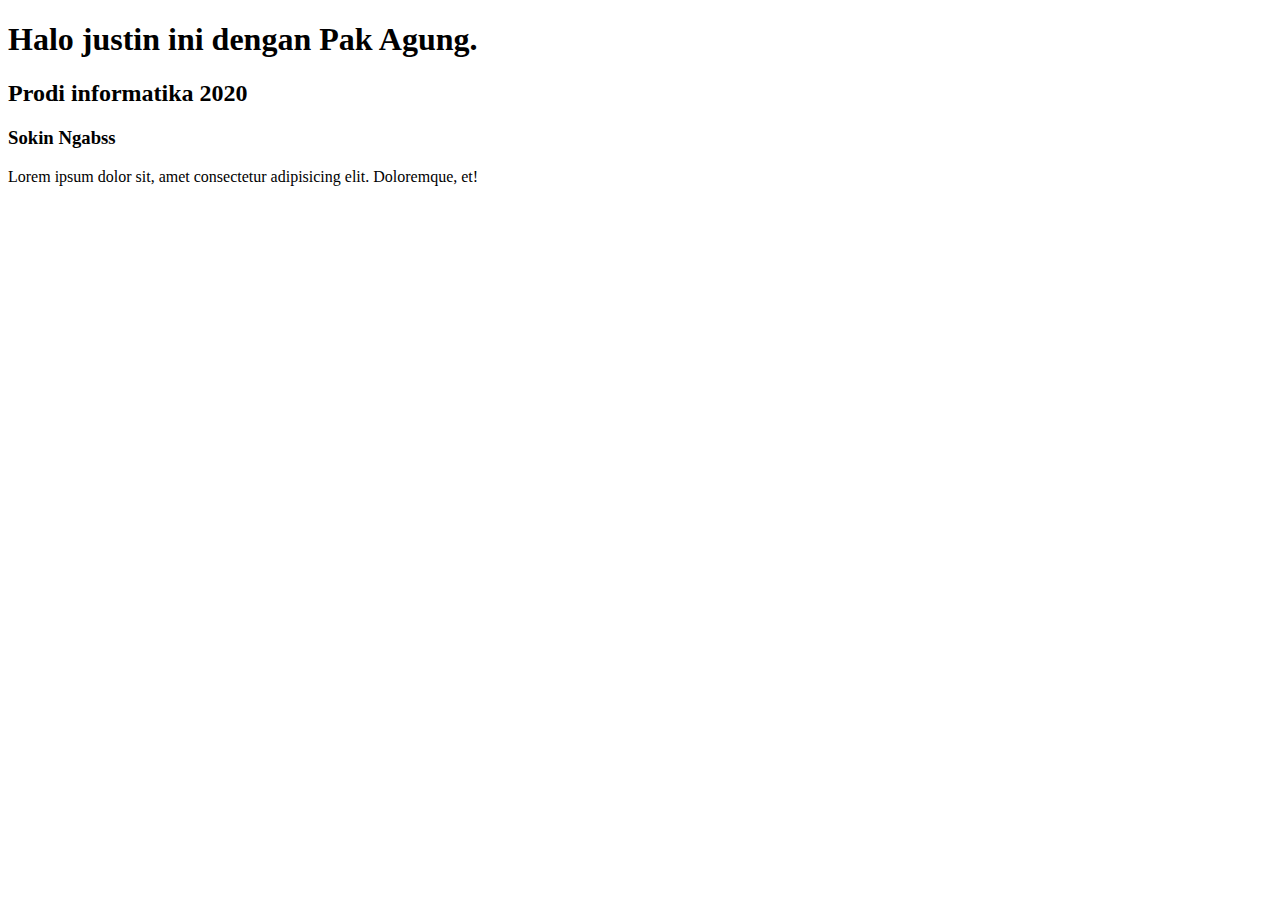
<file: Latihan Platform/index.html>
<!DOCTYPE html>
<html lang="en">
<head>
    <meta charset="UTF-8">
    <meta http-equiv="X-UA-Compatible" content="IE=edge">
    <meta name="viewport" content="width=device-width, initial-scale=1.0">
    <title>Document</title>
</head>
<body>
    <div class="Justin">
        <h1>Halo justin ini dengan Pak Agung.</h1>
        <h2>Prodi informatika 2020</h2>
        <h3>Sokin Ngabss</h3>
        <p>Lorem ipsum dolor sit, amet consectetur adipisicing elit. Doloremque, et!</p>
    </div>
    
</body>
</html>
</file>
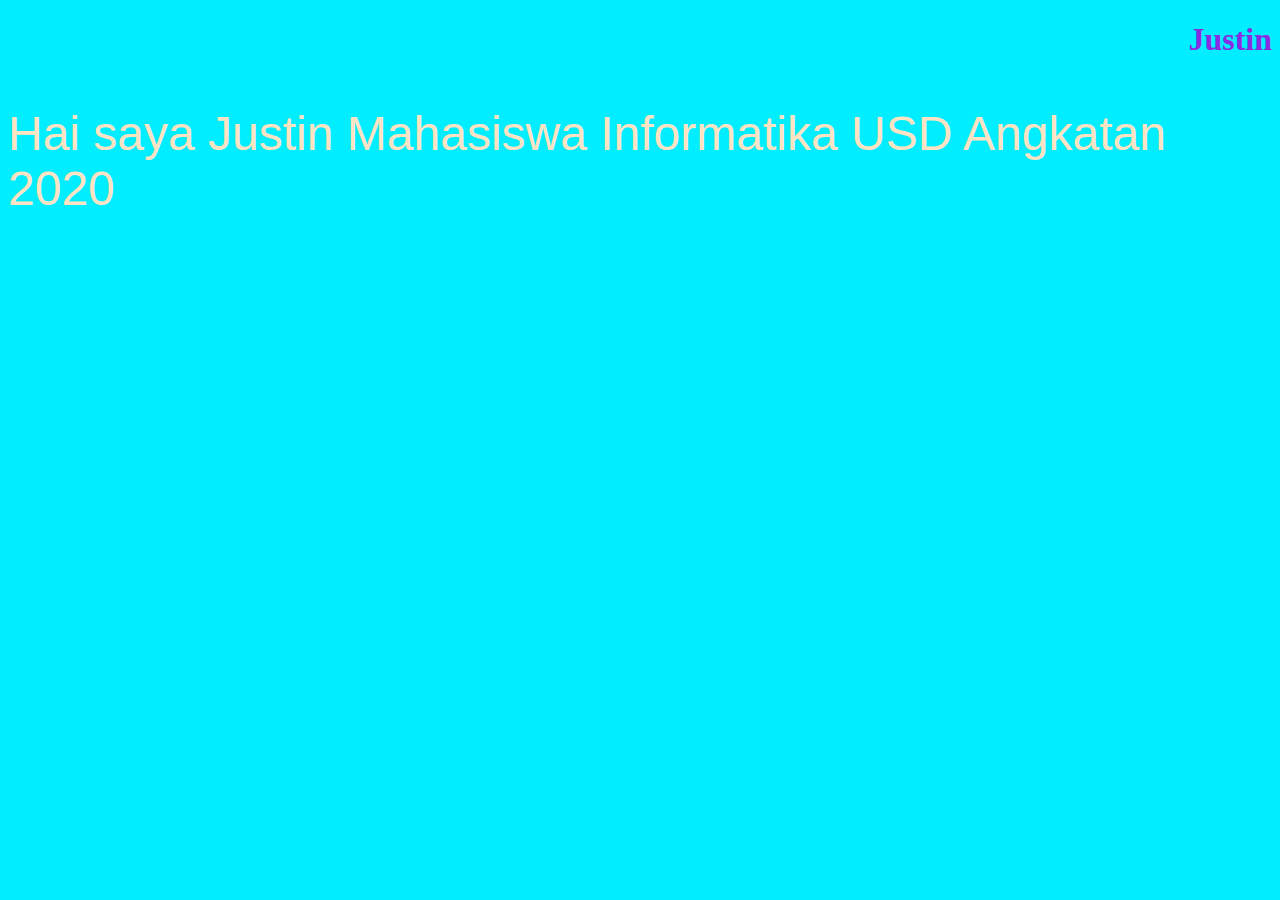
<file: Latihan Platform/CSS Background/index.html>
<!DOCTYPE html>
<html lang="en">
<head>
    <meta charset="UTF-8">
    <meta http-equiv="X-UA-Compatible" content="IE=edge">
    <meta name="viewport" content="width=device-width, initial-scale=1.0">
    <title>Justino</title>
    <link rel="stylesheet" href="style.CSS">
</head>
<body>
    <h1>Justin</h1>
    <p>Hai saya Justin Mahasiswa Informatika USD Angkatan 2020</p>
    
</body>
</html>
</file>
<file: Latihan Platform/CSS Background/style.CSS>
*{
    background-color: rgb(0, 238, 255);
}
h1{
    font-family: 'Times New Roman', Times, serif;
    color: blueviolet;
    text-align: right;
}
p{
    font-family: 'Gill Sans', 'Gill Sans MT', Calibri, 'Trebuchet MS', sans-serif;
    font-size: 48px;
    color: bisque;
}
</file>
